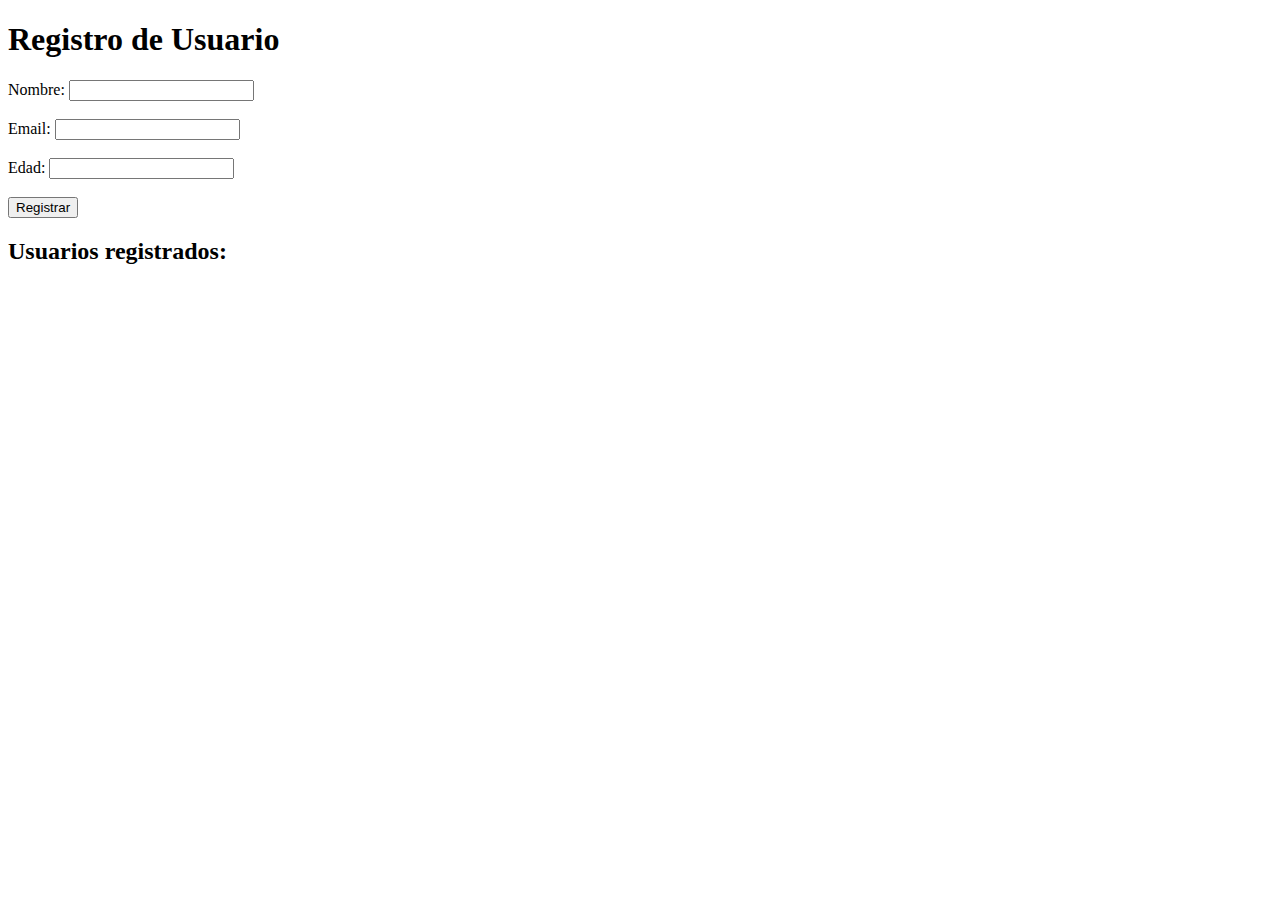
<file: index.html>
<!DOCTYPE html>
<html lang="es">
<head>
  <meta charset="UTF-8">
  <meta name="viewport" content="width=device-width, initial-scale=1.0">
  <title>Registro de Usuario</title>
  <link rel="stylesheet" href="css/simulador.css">
</head>
<body>
  <h1>Registro de Usuario</h1>

  <form id="formRegistro">
    <label for="nombre">Nombre:</label>
    <input type="text" id="nombre" required><br><br>

    <label for="email">Email:</label>
    <input type="email" id="email" required><br><br>

    <label for="edad">Edad:</label>
    <input type="number" id="edad" required><br><br>

    <button type="submit">Registrar</button>
  </form>

  <h2>Usuarios registrados:</h2>
  <ul id="listaUsuarios"></ul>

  <script src="js/simulador.js"></script>
</body>
</html>
</file>
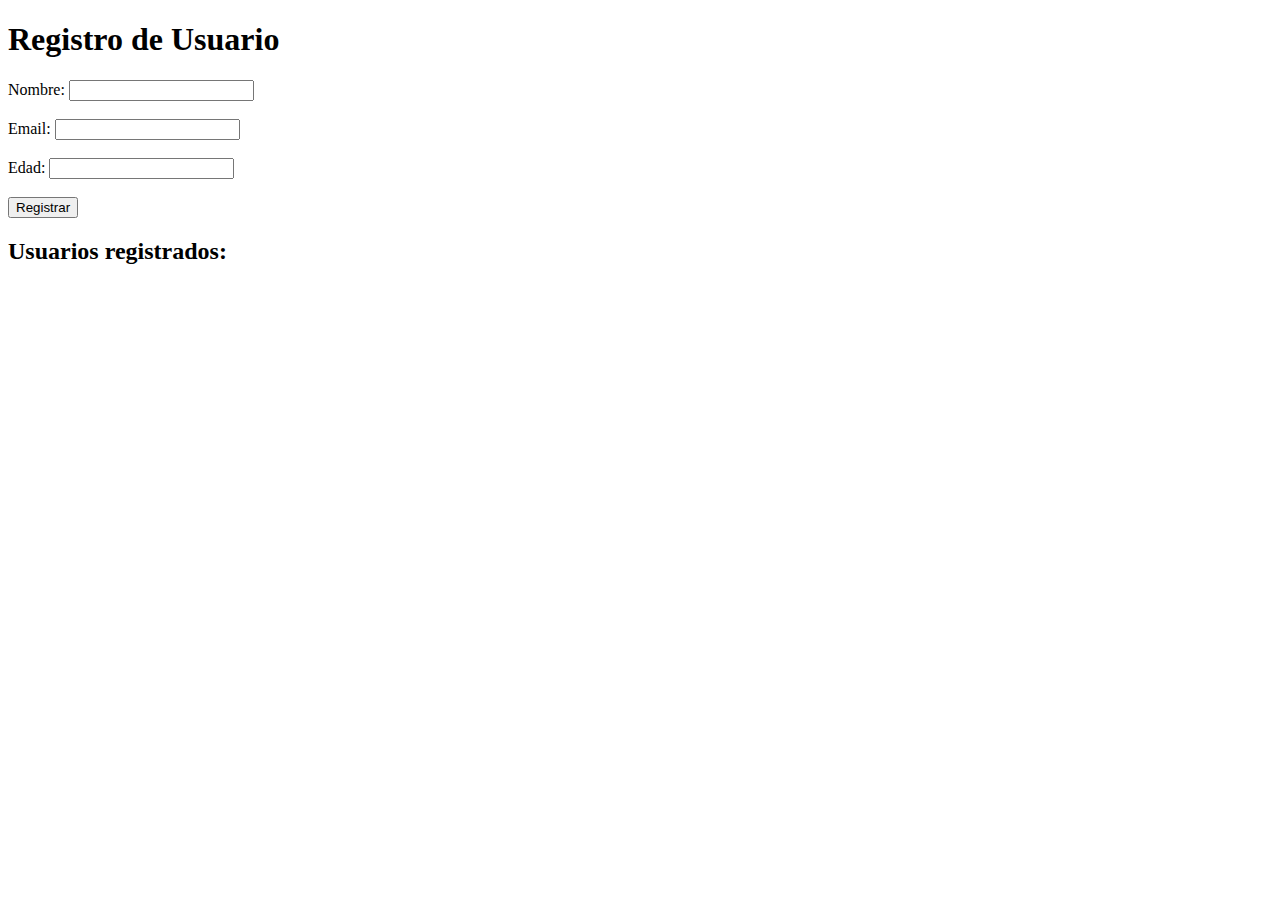
<file: simulador-de-compra.html>
<!DOCTYPE html>
<html lang="es">
<head>
  <meta charset="UTF-8">
  <meta name="viewport" content="width=device-width, initial-scale=1.0">
  <title>Registro de Usuario</title>
  <link rel="stylesheet" href="css/simulador.css">
</head>
<body>
  <h1>Registro de Usuario</h1>

  <form id="formRegistro">
    <label for="nombre">Nombre:</label>
    <input type="text" id="nombre" required><br><br>

    <label for="email">Email:</label>
    <input type="email" id="email" required><br><br>

    <label for="edad">Edad:</label>
    <input type="number" id="edad" required><br><br>

    <button type="submit">Registrar</button>
  </form>

  <h2>Usuarios registrados:</h2>
  <ul id="listaUsuarios"></ul>

  <script src="js/simulador.js"></script>
</body>
</html>
</file>
<file: css/simulador.css>
Estilo del formulario
</file>
